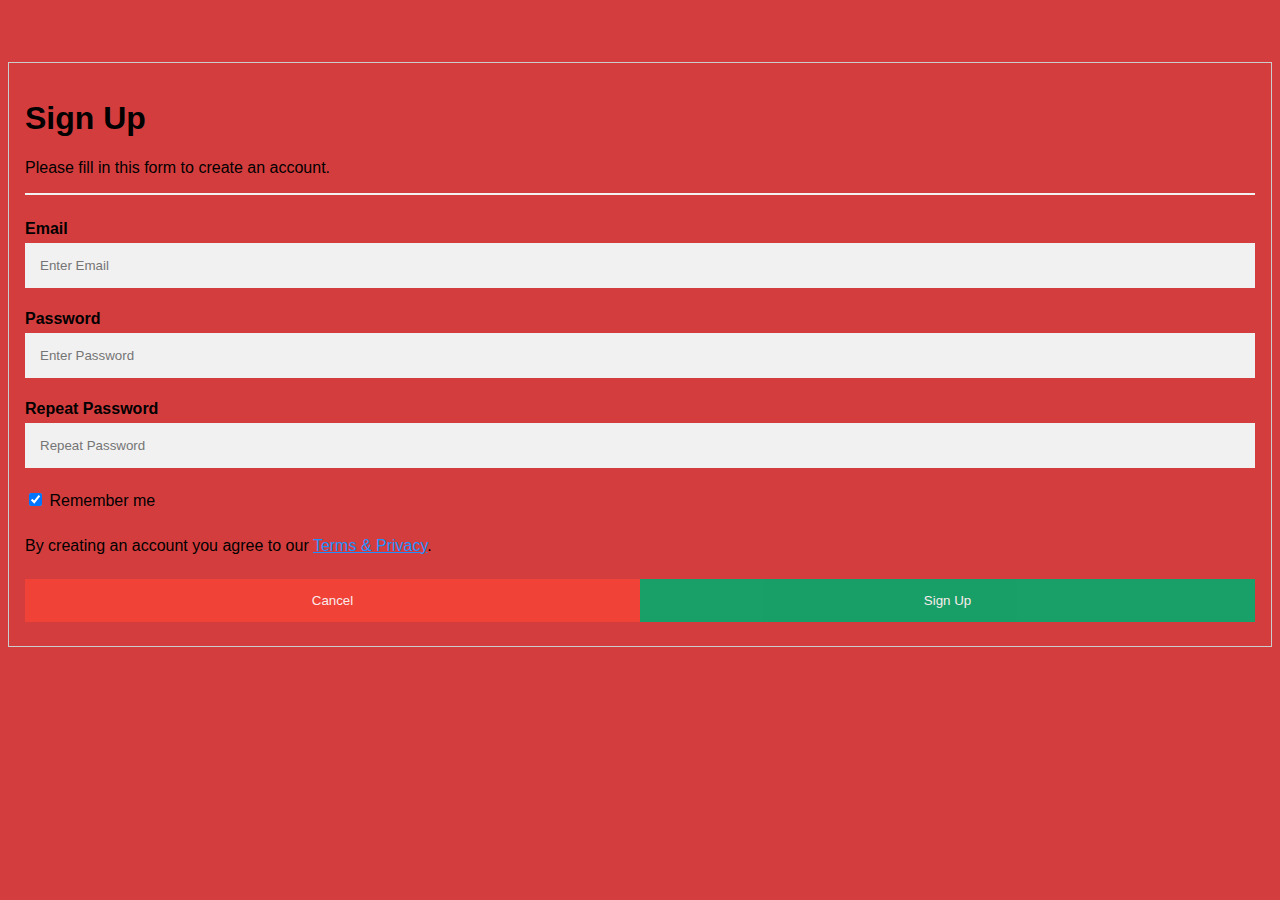
<file: sign up.html>
<!DOCTYPE html>
<html>
    <head>
<style>
body {font-family: Arial, Helvetica, sans-serif;}
* {box-sizing: border-box}

/* Full-width input fields */
input[type=text], input[type=password] {
  width: 100%;
  padding: 15px;
  margin: 5px 0 22px 0;
  display: inline-block;
  border: none;
  background: #f1f1f1;
}

input[type=text]:focus, input[type=password]:focus {
  background-color: #ddd;
  outline: none;
}

hr {
  border: 1px solid #f1f1f1;
  margin-bottom: 25px;
}

/* Set a style for all buttons */
button {
  background-color: #04AA6D;
  color: white;
  padding: 14px 20px;
  margin: 8px 0;
  border: none;
  cursor: pointer;
  width: 100%;
  opacity: 0.9;
}

button:hover {
  opacity:1;
}

/* Extra styles for the cancel button */
.cancelbtn {
  padding: 14px 20px;
  background-color: #f44336;
}

/* Float cancel and signup buttons and add an equal width */
.cancelbtn, .signupbtn {
  float: left;
  width: 50%;
}

/* Add padding to container elements */
.container {
  padding: 16px;
}

/* Clear floats */
.clearfix::after {
  content: "";
  clear: both;
  display: table;
}

/* Change styles for cancel button and signup button on extra small screens */
@media screen and (max-width: 300px) {
  .cancelbtn, .signupbtn {
     width: 100%;
  }
}
</style>
</head>
<body style="background-color: #d43d3d;">
    <br>
    <br>
    <br>

<form action="c:\Users\amirh\OneDrive\Desktop\Activity2\Activity.html" style="border:1px solid #ccc">
  <div class="container">
    <h1>Sign Up</h1>
    <p>Please fill in this form to create an account.</p>
    <hr>

    <label for="email"><b>Email</b></label>
    <input type="text" placeholder="Enter Email" name="email" required>

    <label for="psw"><b>Password</b></label>
    <input type="password" placeholder="Enter Password" name="psw" required>

    <label for="psw-repeat"><b>Repeat Password</b></label>
    <input type="password" placeholder="Repeat Password" name="psw-repeat" required>
    
    <label>
      <input type="checkbox" checked="checked" name="remember" style="margin-bottom:15px"> Remember me
    </label>
    
    <p>By creating an account you agree to our <a href="#" style="color:dodgerblue">Terms & Privacy</a>.</p>

    <div class="clearfix">
      <button type="button" class="cancelbtn">Cancel</button>
      <button  type="submit" class="signupbtn">Sign Up</button>
    </div>
  </div>
</form>

</body>
</html>
</file>
